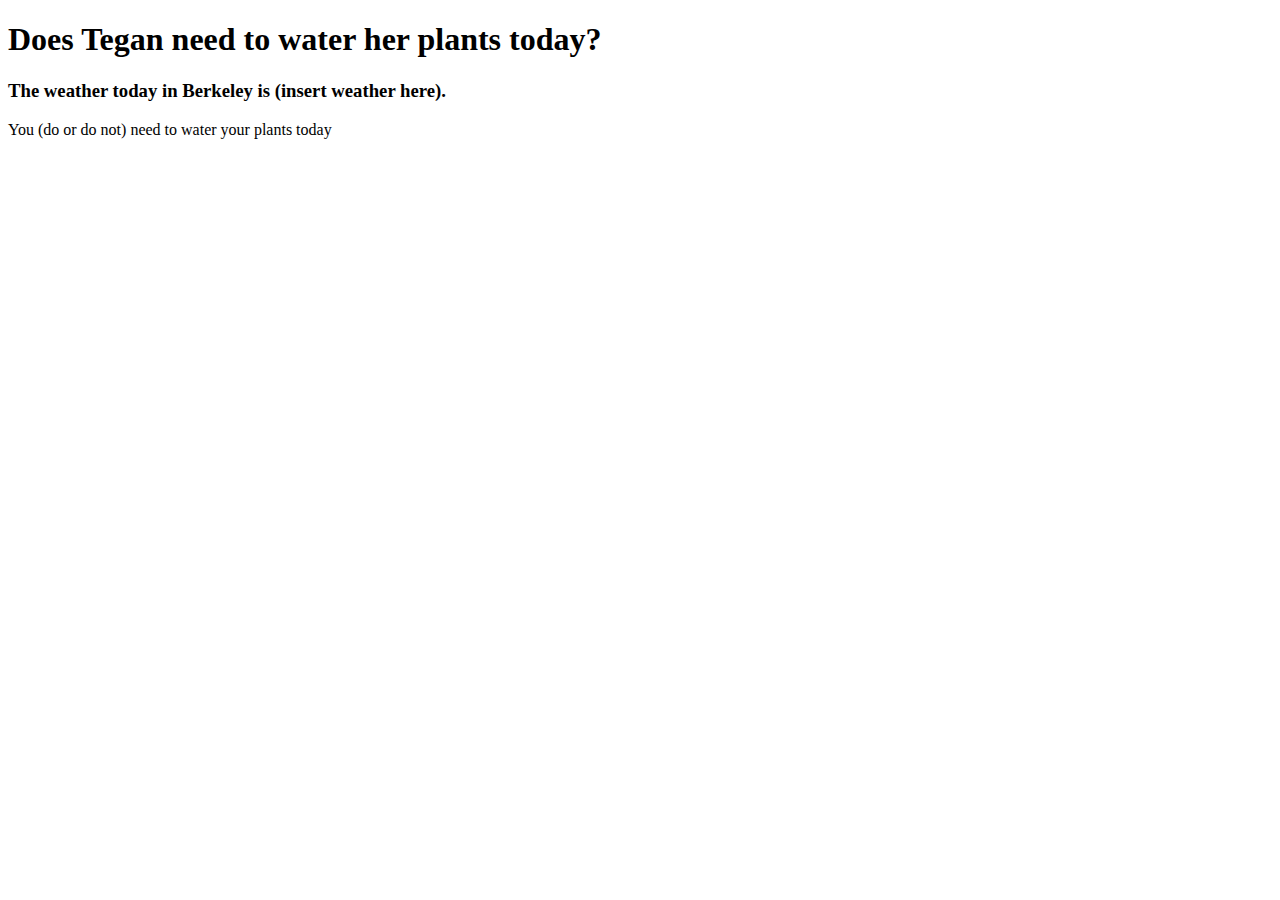
<file: index.html>
<!DOCTYPE html>
<html>
<head>
    <title>Plant Texter</title>
</head>
<body>
    <h1>Does Tegan need to water her plants today?</h1>
    <h3> The weather today in Berkeley is (insert weather here).</h3>
    <p>You (do or do not) need to water your plants today</p>
</body>
</html>
</file>
